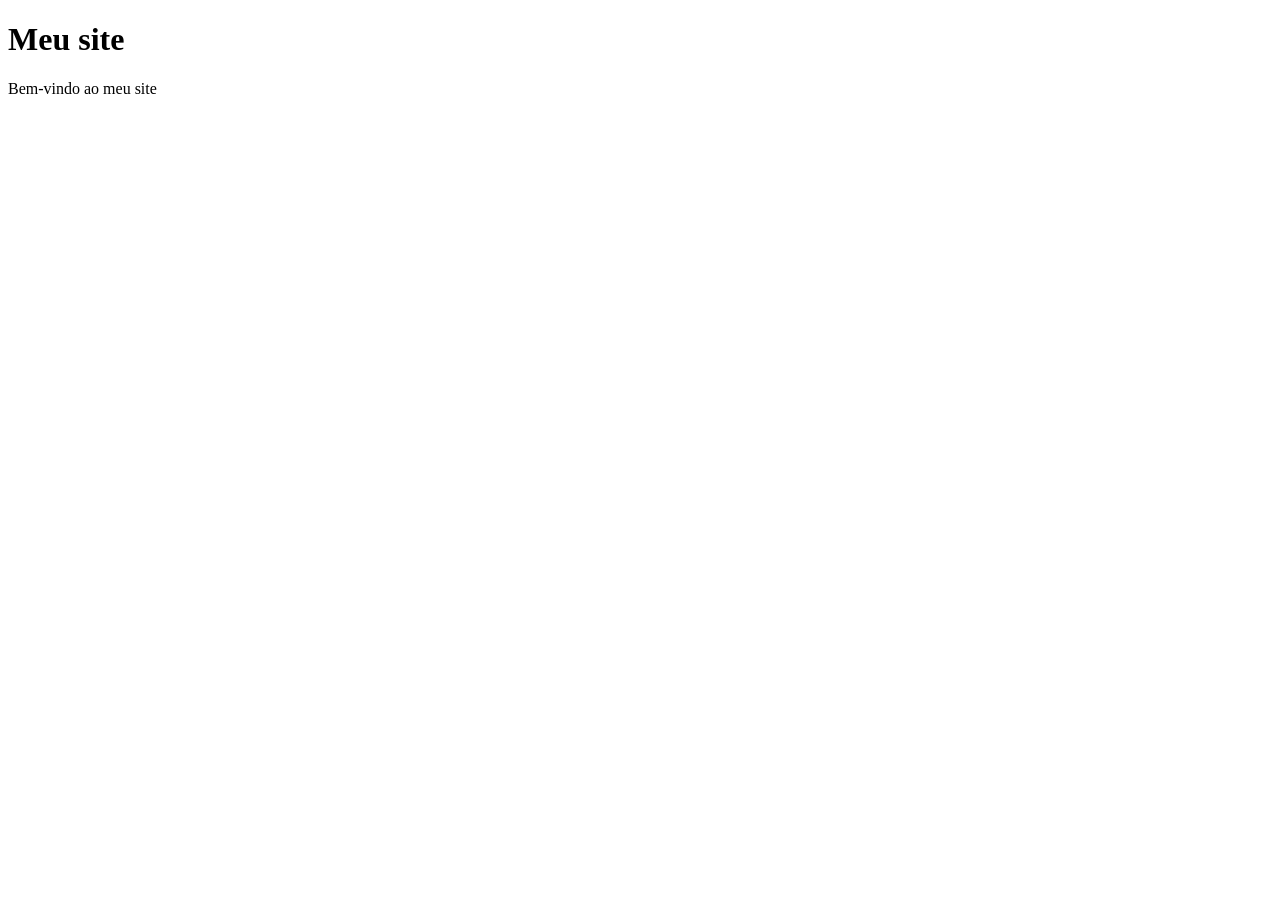
<file: aula-02-estrutura-e-semantica-html5/index.html>
<!-- Estrutura básica HTML -->
<!doctype html>
<!-- Diz ao navegador para utilizar a última versão do HTML -->
<html lang="pt-BR">
  <!-- O atributo lang informa o idioma do site -->

  <!-- no head, irão as metatags (metadados - informações do site) -->
  <!-- Identação (níveis): hierarquia; head e body são tags "irmãs", porque estão no mesmo nível de identação e são "filhos" da tag html. Um nível de identação -->
  <head>
    <!-- a tag meta não tem tag de fechamento </> -->
    <!-- charset indica o conjunto de caracteres -->
    <meta charset="UTF-8" />
    <!-- o viewport permite apresentar uma melhor visualização em dispositivos móveis -->
    <meta name="viewport" content="width=device-width, initial-scale=1.0" />
    <!-- título exibido na barra do navegador -->
    <title>Meu Website</title>
  </head>
  <!-- A partir do body, vem o conteúdo do site de fato, que o usuário irá visualizar -->
  <body>
    <!-- dois níveis de identação, "netos" do html -->
    <h1>Meu site</h1>
    <p>Bem-vindo ao meu site</p>
  </body>
</html>
</file>
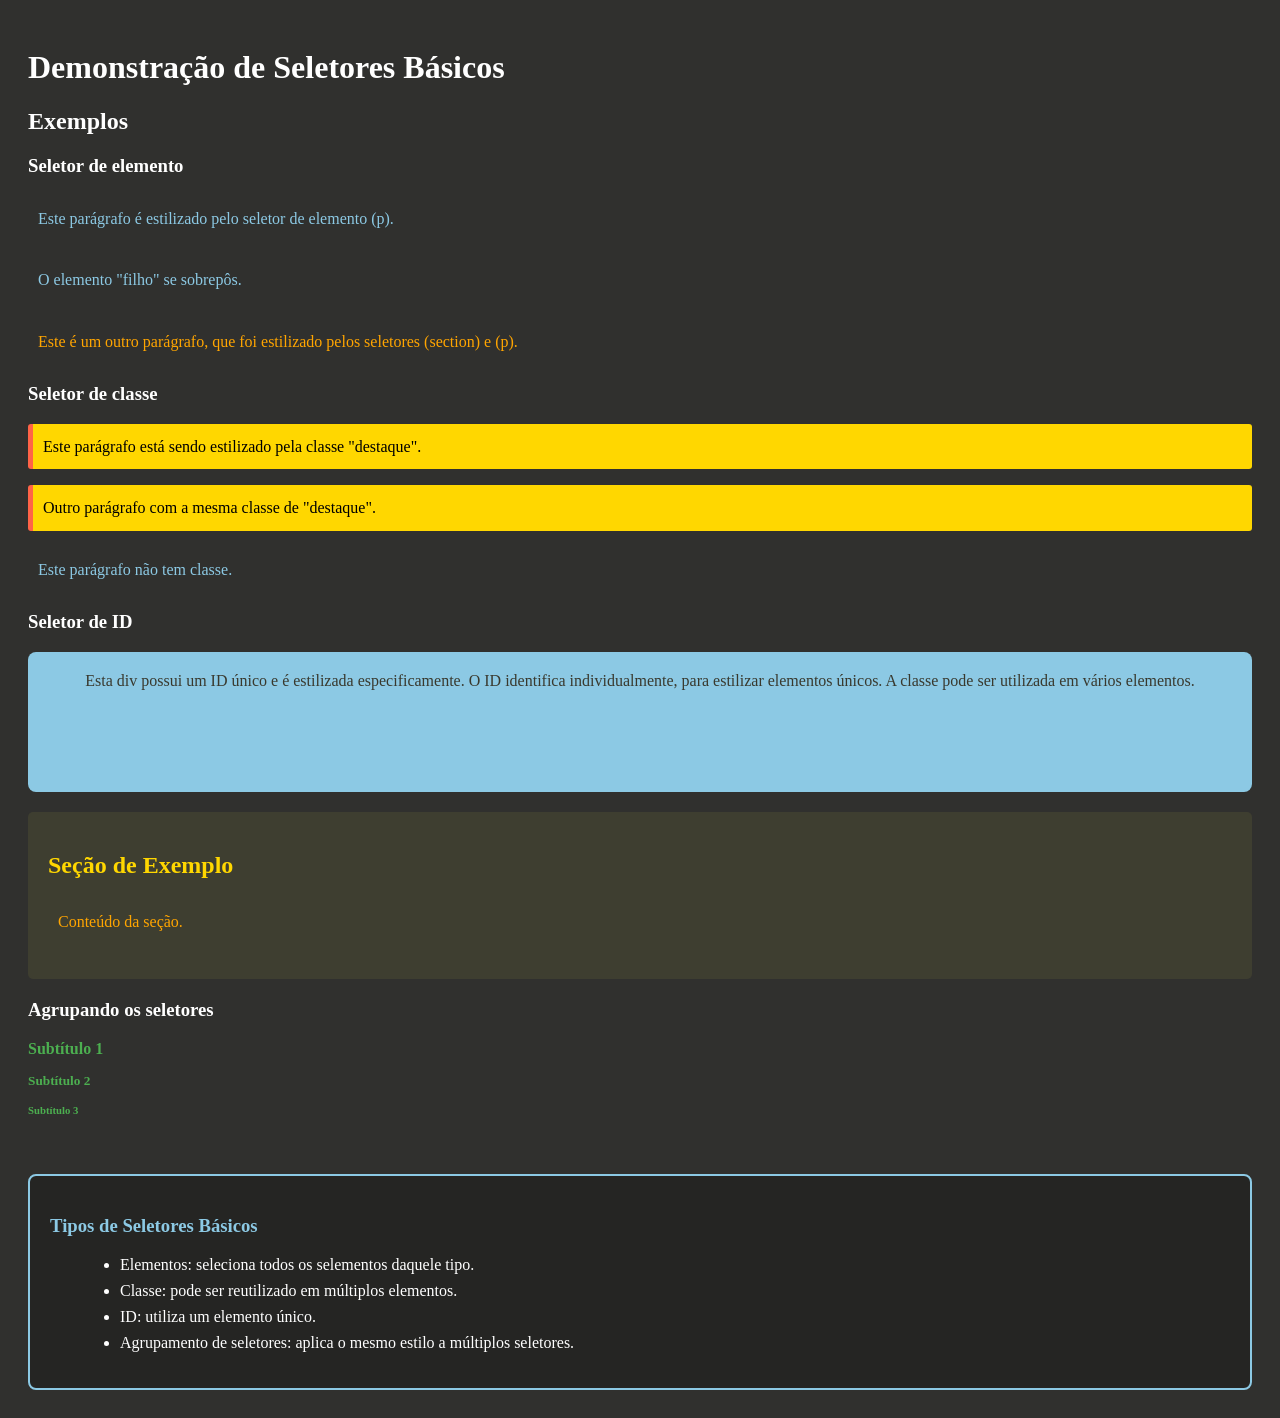
<file: aula-07-estilizacao-basica-e-seletores-css3/01-seletores-basicos/index.html>
<!DOCTYPE html>
<html lang="pt-BR">
<head>
    <meta charset="UTF-8">
    <meta name="viewport" content="width=device-width, initial-scale=1.0">
    <title>Seletores Básicos CSS3</title>
    <link rel="stylesheet" href="styles.css">
    <style>
        /* esse seria o css internal */
    </style>
</head>
<body>
    <!-- Existe CSS inline, internal e external -->
    <header>
        <h1>Demonstração de Seletores Básicos</h1>
    </header>

    <main>
        <h2>Exemplos</h2>
        <h3>Seletor de elemento</h3>
        <p>Este parágrafo é estilizado pelo seletor de elemento (p).</p>
        <p>O elemento "filho" se sobrepôs.</p>

        <section>
            <p>Este é um outro parágrafo, que foi estilizado pelos seletores (section) e (p).</p>
        </section>

        <h3>Seletor de classe</h3>
        <p class="destaque">Este parágrafo está sendo estilizado pela classe "destaque".</p>
        <p class="destaque">Outro parágrafo com a mesma classe de "destaque".</p>
        <p>Este parágrafo não tem classe.</p>

        <h3>Seletor de ID</h3>
        <!-- div cria uma divisão na página, mas não é semântica -->
        <div id="unico">
            Esta div possui um ID único e é estilizada especificamente. O ID identifica individualmente, para estilizar elementos únicos. A classe pode ser utilizada em vários elementos.
        </div>

        <section class="post">
            <h2>Seção de Exemplo</h2>
            <p>Conteúdo da seção.</p>
        </section>

        <h3>Agrupando os seletores</h3>
        <h4>Subtítulo 1</h4>
        <h5>Subtítulo 2</h5>
        <h6>Subtítulo 3</h6>

        <br>

        <div class="observacoes">
            <h3>Tipos de Seletores Básicos</h3>
            <ul>
                <li>Elementos: seleciona todos os selementos daquele tipo.</li>
                <li>Classe: pode ser reutilizado em múltiplos elementos.</li>
                <li>ID: utiliza um elemento único.</li>
                <li>Agrupamento de seletores: aplica o mesmo estilo a múltiplos seletores.</li>
            </ul>
        </div>

    </main>
    
</body>
</html>
</file>
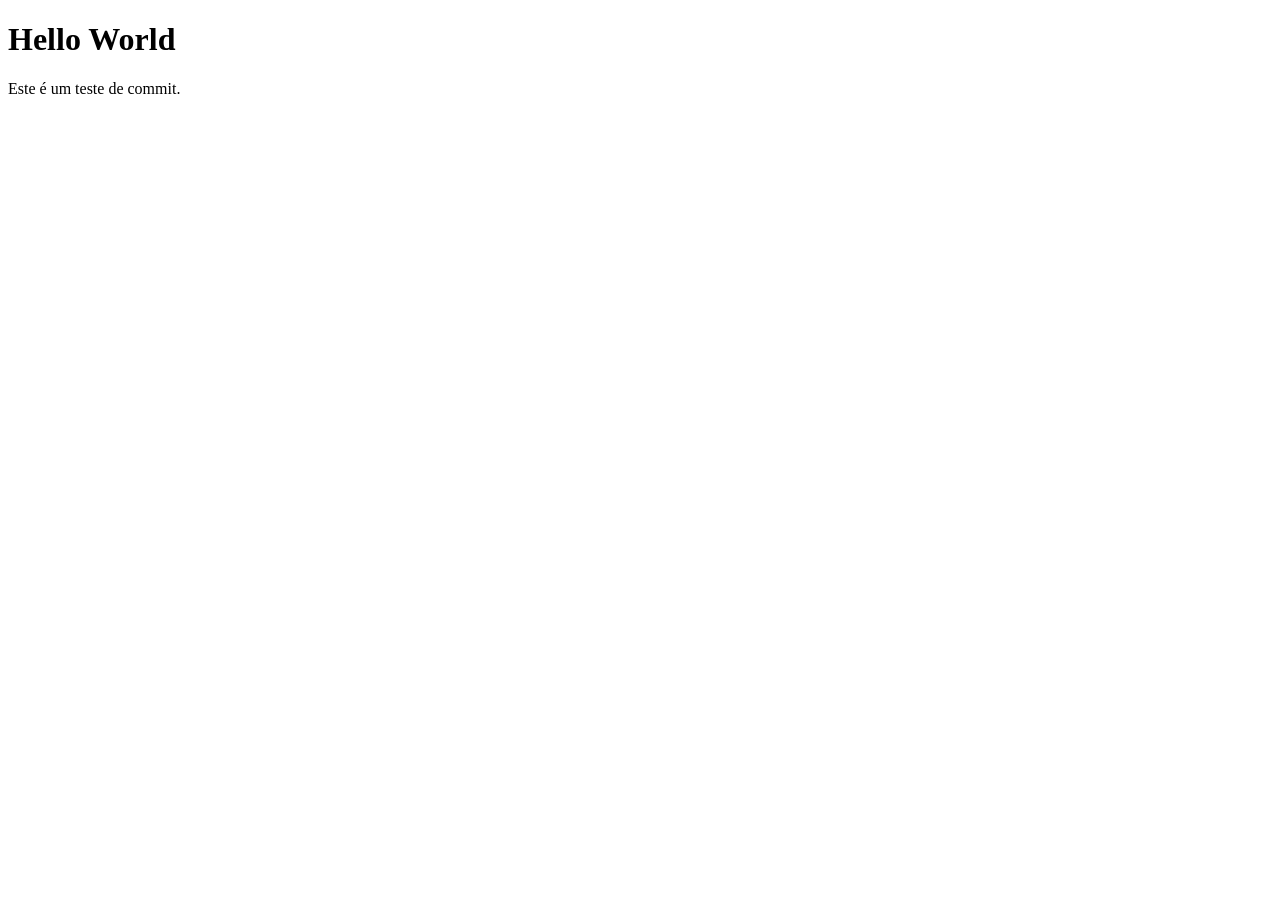
<file: teste-de-commit.html>
<!DOCTYPE html>
<html lang="PT-BR">
    <head>
        <meta charset="UTF-8">
        <meta name="viewport" content="width=device-width, initial-scale=1.0">
        <title>Primeiro commit</title>
    </head>
    <body>
        <h1>Hello World</h1>
        <p>Este é um teste de commit.</p>
    </body>
</html>
</file>
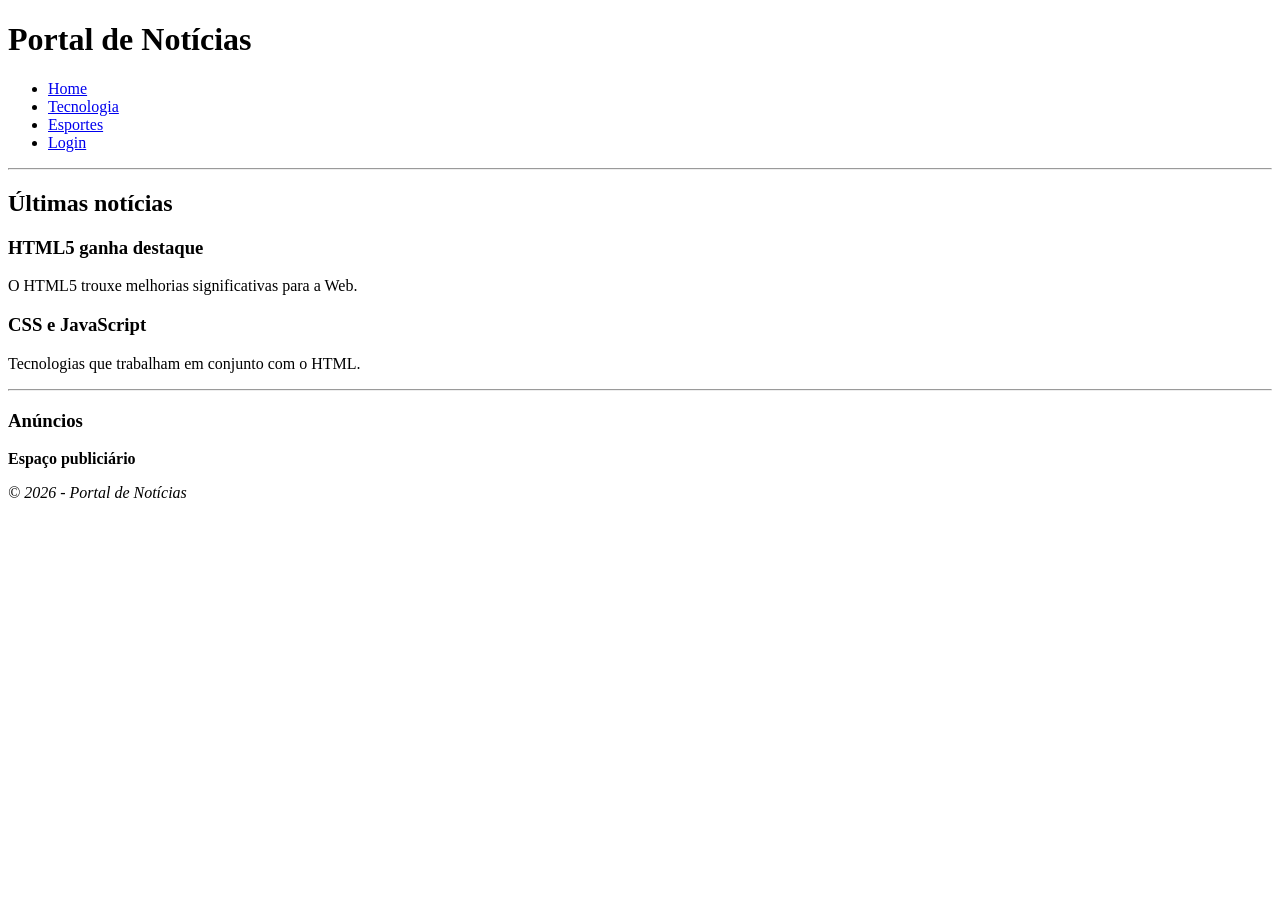
<file: aula-02-estrutura-e-semantica-html5/semantica.html>
<!DOCTYPE html>
<!-- shift + ! + enter -->
<html lang="pt-BR">
<head>
    <meta charset="UTF-8">
    <meta name="viewport" content="width=device-width, initial-scale=1.0">
    <title>Exemplo de site com HTML5 semântico</title>
</head>
<body>
    <!-- header é o cabeçalho do site -->
    <header>
        <h1>Portal de Notícias</h1>
    </header>
    <!-- Menu de navegação -->
     <nav>
        <ul>
            <li><a href="#">Home</a></li>
            <li><a href="#">Tecnologia</a></li>
            <li><a href="#">Esportes</a></li>
            <li><a href="#">Login</a></li>
        </ul>
     </nav>
     <!-- Linha divisória é tag hr -->
    <hr>
     <!-- Parte central ou principal do site fica entre as tags main -->
    <main>
        <!-- Cria uma seção no site -->
        <section>
            <h2>Últimas notícias</h2>
            <article>
                <h3>HTML5 ganha destaque</h3>
                <p>O HTML5 trouxe melhorias significativas para a Web.</p>
            </article>
            <article>
                <h3>CSS e JavaScript</h3>
                <p>Tecnologias que trabalham em conjunto com o HTML.</p>
            </article>
        </section>
        <hr>

        <!-- Conteúdo secundário do site -->
        <aside>
            <h3>Anúncios</h3>
            <!-- Strong deixa o texto em negrito -->
            <p><strong>Espaço publiciário</strong></p>
        </aside>

    </main>
    <!-- Rodapé do site -->
    <footer><em>&copy; 2026 - Portal de Notícias</em></footer>

</body>
</html>
</file>
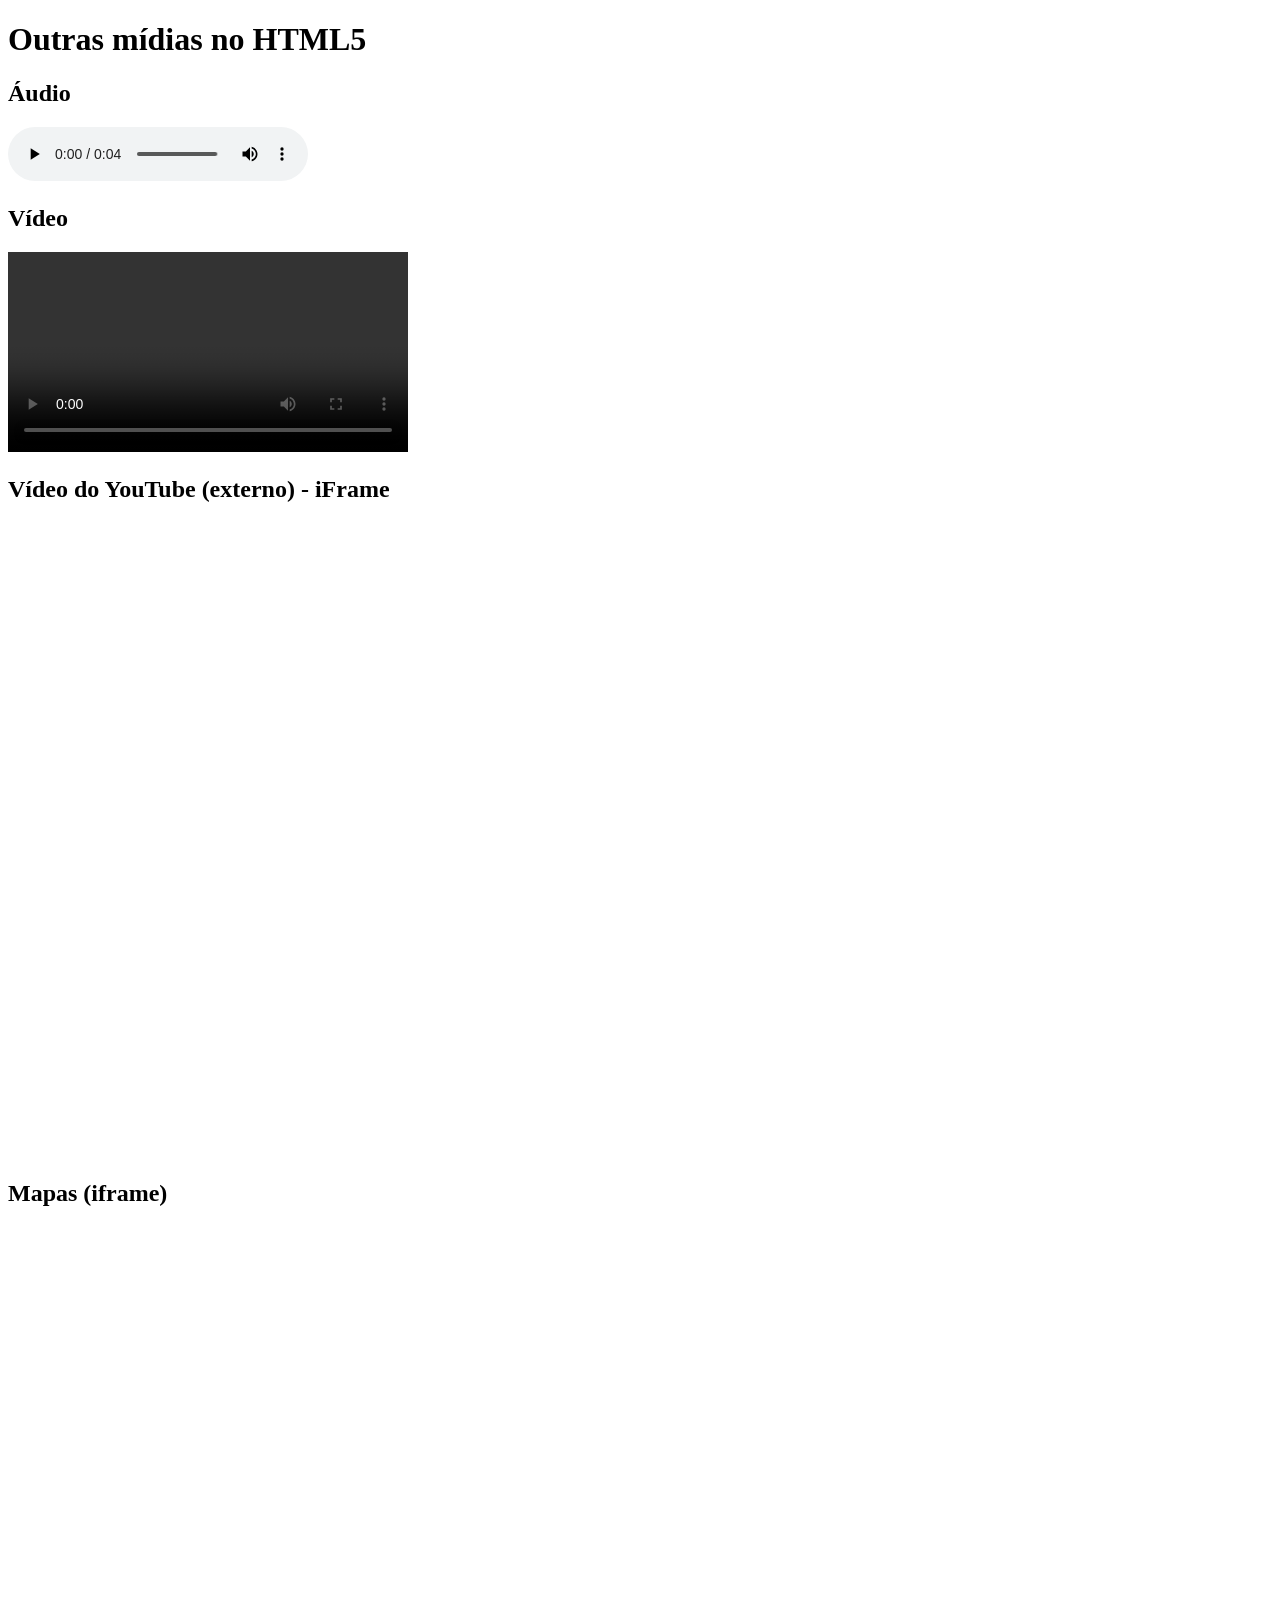
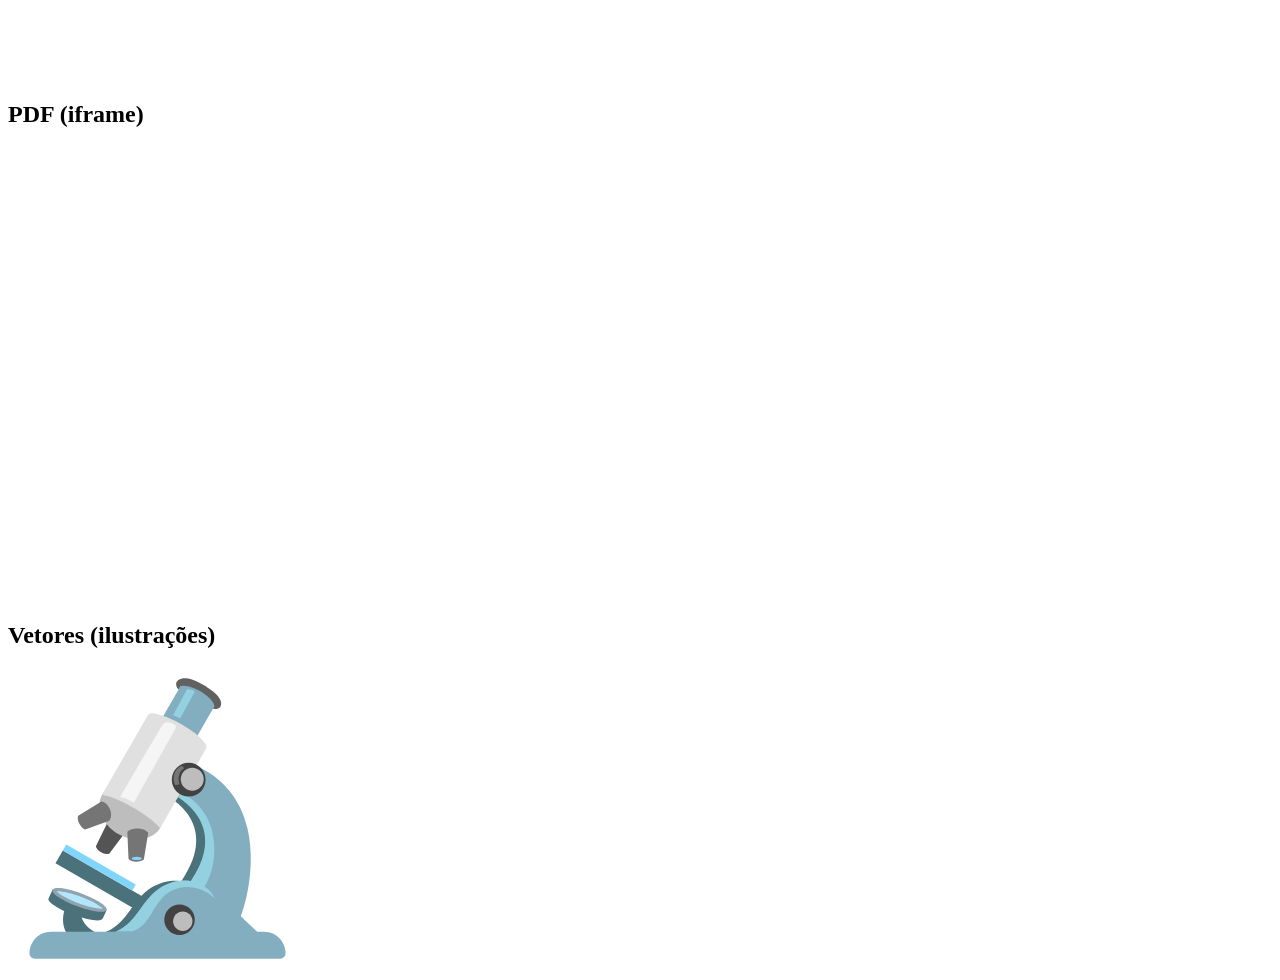
<file: aula-04-midias-e-formatacoes/aula-04-1-outras-midias.html>
<!DOCTYPE html>
<html lang="PT-BR">
<head>
    <meta charset="UTF-8">
    <meta name="viewport" content="width=device-width, initial-scale=1.0">
    <title>Outras mídias no HTML5</title>
</head>
<body>
    <header>
        <h1>Outras mídias no HTML5</h1>
    </header>
    <main>
        <section>
            <h2>Áudio</h2>
            <audio controls src="midias/audio.mp3"></audio>
           
            <!-- src = source; precisa colocar "controls" para aparecer o player no navegador -->

            <h2>Vídeo</h2>
            <video controls src="midias/video.mp4" type="video/mp4" width="400px">
                <!-- Caso o vídeo não seja encontrado ou não suportado, é possível colocar texto entre as tags do vídeo para aparecer-->
                Vídeo não encontrado ou não suportado.
            </video>
            <!-- Informar para o navegador qual é o formato do vídeo. Nesse caso, é mp4. Atributo type -->

            <h2>Vídeo do YouTube (externo) - iFrame</h2>
            <iframe 
                src="https://www.youtube.com/watch?v=MBRqu0YOH14" 
                title="Exemplo de vídeo do YouTube"
                width="500px"
                height="315px"
                frameborder="0"> 
                <!-- Os atributos foram quebrados (de linha) porque são vários -->
            </iframe>

            <br>

            <!-- Incorporando direto do YouTube -->
            <iframe width="560" height="315" src="https://www.youtube.com/embed/MBRqu0YOH14?si=Pkf4S3q1DC4aBK7p" title="YouTube video player" frameborder="0" allow="accelerometer; autoplay; clipboard-write; encrypted-media; gyroscope; picture-in-picture; web-share" referrerpolicy="strict-origin-when-cross-origin" allowfullscreen></iframe>

            <!-- Incorporando mapas -->
             <h2>Mapas (iframe)</h2>
             <iframe src="https://www.google.com/maps/embed?pb=!1m18!1m12!1m3!1d28994.583471691945!2d-47.901789141343905!3d-24.715791237638793!2m3!1f0!2f0!3f0!3m2!1i1024!2i768!4f13.1!3m3!1m2!1s0x94dac59ad75e25c5%3A0x16aec3571adbda4a!2sPariquera-A%C3%A7u%2C%20SP%2C%2011930-000!5e0!3m2!1spt-BR!2sbr!4v1773192248129!5m2!1spt-BR!2sbr" width="600" height="450" style="border:0;" allowfullscreen="" loading="lazy" referrerpolicy="no-referrer-when-downgrade"></iframe>

             <!-- Incorporando PDFs -->
            <h2>PDF (iframe)</h2>
            <iframe src="midias/documento.pdf" 
            frameborder="0"
            title="Horários DSM-1"
            width="600px"
            height="450px">
            </iframe>

            <!-- Incorporando vetores. Vetores são ilustrações. Vetor é um tipo de ilustração que não perde a qualidade. Programas que criam vetores são, por exemplo, Figma e Ilustrator. Serve para criar logo. Cria no Figma, clica com o botão direito, copia como SVG e cola no VSCode.-->
            <h2>Vetores (ilustrações)</h2>
            <svg width="299" height="299" viewBox="0 0 299 299" fill="none" xmlns="http://www.w3.org/2000/svg">
            <path d="M54.8034 181.512L154.092 238.836L146.793 251.478L47.5036 194.154L54.8034 181.512Z" fill="#4B727B"/>
            <path d="M156.578 125.697C156.578 125.697 215.116 151.789 173.35 212.15C173.35 212.15 157.606 208.576 140.857 220.162C119.834 234.715 117.428 266.18 78.4875 266.18H243.381L223.362 247.259C223.362 247.259 240.064 205.025 230.23 160.269C218.784 108.177 174.681 95.5632 174.681 95.5632L156.578 125.697Z" fill="#4B727B"/>
            <path d="M166.015 125.697C166.015 125.697 224.554 151.789 182.787 212.15C182.787 212.15 167.043 208.576 150.294 220.162C129.271 234.715 126.865 266.18 87.9247 266.18H252.819L232.8 247.259C232.8 247.259 249.501 205.025 239.667 160.269C228.221 108.177 184.119 95.5632 184.119 95.5632L166.015 125.697Z" fill="#82AEC0"/>
            <path d="M58.2933 175.476L127.783 215.595L124.314 221.603L54.8245 181.484L58.2933 175.476Z" fill="#81D4FA"/>
            <path d="M40.5052 229.482L44.7566 220.279C44.7566 220.279 90.1438 238.055 98.5999 241.186L94.7456 249.618C93.4609 253.075 80.2862 251.347 65.3128 245.787C50.3394 240.228 39.2437 232.916 40.5052 229.482Z" fill="#4B727B"/>
            <path d="M93.5076 241.232C88.0882 241.232 79.0481 239.13 69.8912 235.719C52.5352 229.272 45.6909 222.802 46.018 221.447C46.088 221.283 46.9757 220.699 49.8022 220.699C55.2216 220.699 64.2616 222.802 73.4185 226.212C90.7745 232.659 97.6188 239.13 97.2918 240.485C97.2217 240.648 96.3341 241.232 93.5076 241.232Z" fill="#B3E5FC"/>
            <path d="M49.8255 222.288C55.058 222.288 63.9113 224.367 72.8813 227.707C85.1916 232.286 92.5031 237.121 94.9091 239.597C94.5354 239.644 94.0916 239.667 93.5309 239.667C88.2984 239.667 79.4452 237.588 70.4752 234.248C58.1648 229.669 50.8534 224.834 48.4473 222.358C48.7977 222.311 49.2649 222.288 49.8255 222.288ZM49.8255 219.111C46.9056 219.111 45.0135 219.695 44.5463 220.886C43.2616 224.343 54.3573 231.632 69.354 237.214C79.0948 240.835 88.0882 242.821 93.5309 242.821C96.4509 242.821 98.343 242.237 98.8102 241.045C100.095 237.588 88.9992 230.3 74.0025 224.717C64.2383 221.12 55.2449 219.111 49.8255 219.111Z" fill="#90A4AE"/>
            <path d="M58.9357 235.252C58.9357 235.252 48.9145 252.725 60.9446 267.605C70.0548 278.864 109.042 269.03 109.042 269.03C109.042 269.03 73.5353 266.741 72.6944 242.704L58.9357 235.252Z" fill="#4B727B"/>
            <path d="M272.207 289.656H26.7932C23.8499 289.656 21.4439 287.25 21.4439 284.307C21.4439 272.394 31.0913 262.746 43.0046 262.746H255.995C267.909 262.746 277.556 272.394 277.556 284.307C277.556 285.726 276.993 287.086 275.989 288.089C274.986 289.093 273.626 289.656 272.207 289.656Z" fill="#82AEC0"/>
            <path d="M101.216 150.037L119.343 160.479L101.193 184.843C101.193 184.843 97.8758 185.8 93.1338 183.231C88.3919 180.661 87.878 177.228 87.878 177.228L101.216 150.037Z" fill="#545454"/>
            <path d="M188.277 68.77L207.174 35.9968C207.174 35.9968 203.133 26.6063 192.388 20.1591C181.642 13.7119 173 16.3282 173 16.3282L154.125 49.1014C154.102 49.1248 154.055 49.1481 154.055 49.1948C152.817 51.3439 159.474 57.4874 168.912 62.9301C178.349 68.3729 187.015 71.0358 188.253 68.8868C188.253 68.8634 188.253 68.8167 188.277 68.77Z" fill="#82AEC0"/>
            <path d="M196.032 16.3048C176.27 4.53172 169.636 10.6285 168.374 13.5952C167.767 15.0434 168.211 18.8744 170.734 20.3694L172.088 17.8466C173.327 15.6975 182.834 16.7487 192.341 22.2148C201.825 27.6809 207.431 35.4128 206.193 37.5619C206.076 37.7721 205.049 39.5241 205.049 39.5241C206.45 40.6453 210.795 39.9913 211.846 38.613C213.785 36.0202 216.752 28.6386 196.032 16.3048Z" fill="#616161"/>
            <path d="M93.9748 125.907C100.492 114.601 118.759 112.919 134.784 122.17C150.808 131.42 158.517 148.052 152.023 159.358C145.506 170.664 126.211 174.144 110.163 164.894C94.1383 155.667 87.4575 137.213 93.9748 125.907Z" fill="#BDBDBD"/>
            <path d="M119.343 162.838C119.343 162.838 121.072 160.269 128.64 159.545C136.232 158.82 140.226 163.703 140.226 163.703L135.835 190.472C135.835 190.472 133.289 192.832 127.916 192.668C122.543 192.505 120.511 189.678 120.511 189.678L119.343 162.838ZM93.4375 132.494C93.4375 132.494 97.7823 132.261 101.356 138.988C105.444 146.674 101.31 151.836 101.31 151.836L77.2261 160.409C77.2261 160.409 73.9091 159.404 71.3395 154.686C68.77 149.944 70.1949 146.79 70.1949 146.79L93.4375 132.494Z" fill="#757575"/>
            <path d="M173.373 55.1748C158.213 46.6253 148.636 44.6164 144.104 44.2193C142.305 44.0791 140.6 44.9668 139.712 46.5319L94.0215 125.86C94.0215 125.86 105.327 127.238 125.043 138.615C144.758 149.967 152.046 159.288 152.046 159.288L197.784 79.889C198.671 78.3473 198.601 76.4786 197.62 74.9836C195.097 71.1994 188.627 63.7711 173.373 55.1748Z" fill="#E0E0E0"/>
            <path d="M171.528 265.9C179.952 265.9 186.782 259.07 186.782 250.646C186.782 242.222 179.952 235.392 171.528 235.392C163.104 235.392 156.274 242.222 156.274 250.646C156.274 259.07 163.104 265.9 171.528 265.9Z" fill="#424242"/>
            <path d="M174.775 261.952C180.116 261.952 184.446 257.622 184.446 252.281C184.446 246.94 180.116 242.61 174.775 242.61C169.434 242.61 165.104 246.94 165.104 252.281C165.104 257.622 169.434 261.952 174.775 261.952Z" fill="#BDBDBD"/>
            <path d="M112.289 127.916C112.289 127.916 152.747 57.8378 155.69 54.4741C158.61 51.1103 169.659 55.572 167.931 58.8189C166.202 62.0659 125.977 133.779 125.977 133.779C117.965 128.547 112.289 127.916 112.289 127.916Z" fill="#F5F5F5"/>
            <path d="M196.476 217.593C199.793 212.5 207.898 197.363 206.03 173.186C203.133 135.438 172.696 123.384 172.696 123.384L169.986 128.079C194.747 144.361 210.094 172.649 182.787 212.126C182.787 212.126 167.043 208.552 150.294 220.139C133.756 231.585 128.734 253.473 108.411 262.302H123.01C123.01 262.302 132.448 262.629 142.539 246.021C152.63 229.412 158.166 221.283 175.079 218.363C191.991 215.444 206.637 229.109 206.637 229.109C206.637 229.109 204.371 222.802 196.476 217.593Z" fill="#94D1E0"/>
            <path d="M180.685 127.519C190.012 127.519 197.574 119.957 197.574 110.63C197.574 101.303 190.012 93.7412 180.685 93.7412C171.357 93.7412 163.796 101.303 163.796 110.63C163.796 119.957 171.357 127.519 180.685 127.519Z" fill="#424242"/>
            <path d="M184.235 121.796C190.57 121.796 195.705 116.661 195.705 110.326C195.705 103.992 190.57 98.8569 184.235 98.8569C177.901 98.8569 172.766 103.992 172.766 110.326C172.766 116.661 177.901 121.796 184.235 121.796Z" fill="#BDBDBD"/>
            <path d="M176.176 99.3007C167.487 105 171.668 115.372 171.668 115.372L167.417 116.353C165.268 112.943 165.127 108.341 166.436 104.58C167.557 101.45 169.402 98.8802 173.934 96.8713L176.176 99.3007Z" fill="#757575"/>
            <path d="M178.909 20.3927L165.104 46.345L172.275 49.1715L186.805 22.4951C181.456 19.4116 178.909 20.3927 178.909 20.3927Z" fill="#94D1E0"/>
            <path d="M128.734 191.033C131.533 191.033 133.802 190.311 133.802 189.421C133.802 188.531 131.533 187.809 128.734 187.809C125.934 187.809 123.665 188.531 123.665 189.421C123.665 190.311 125.934 191.033 128.734 191.033Z" fill="#81D4FA"/>
            </svg>
        </section>
    </main>
</body>
</html>
</file>
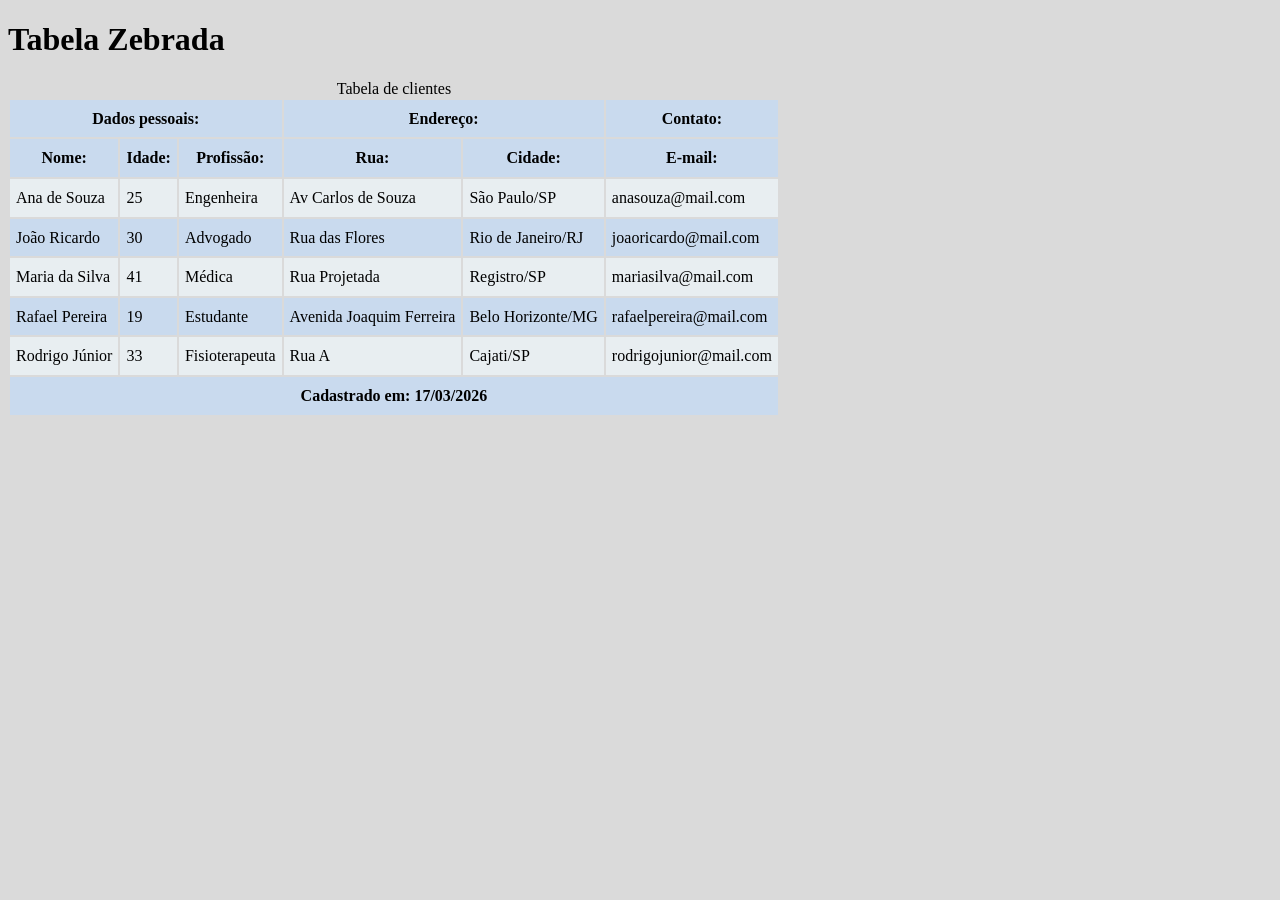
<file: aula-05-tabelas/aula-05-tabela-formatada.html>
<!DOCTYPE html>
<html lang="pt-br">
<head>
    <meta charset="UTF-8">
    <meta name="viewport" content="width=device-width, initial-scale=1.0">
    <title>Tabela Zebrada</title>

    <!-- CSS Interno -->
    <style>
        /* No CSS interno, precisamos de seletores para aplicar as formatações. */
        thead {
            background-color: lightblue; 
            /* se houver conflito, o inline terá prioridade */
        }

        body {
            background-color: #dadada;
            font-family: 'Verdana';
            /* ou rgb */
        }

        td, th {
            /* padding refere-se ao espaçamento */
            padding: 6px;
            line-height: 1.6;
        }

        /* Zebrando a tabela através das linhas pares e ímpares. EVEN é par, ODD é ímpar*/
        tr:nth-child(even) {
            background-color: #e8eef1;
        }

        tr:nth-child(odd) {
            background-color: #c9daee;
        }

    </style>

</head>
<body>
    <header>
        <h1>Tabela Zebrada</h1>
    </header>
    <body>
        
        <table>
            <caption>Tabela de clientes</caption>
            <!-- CSS inline -->
            <thead style="background-color: black;">
                <tr>
                    <th colspan="3" scope="col">Dados pessoais:</th>
                    <th colspan="2" scope="col">Endereço:</th>
                    <th scope="col">Contato:</th>
                </tr>
            </thead>
            <tbody>
                <tr>
                    <th>Nome:</th>
                    <th>Idade:</th>
                    <th>Profissão:</th>
                    <th>Rua:</th>
                    <th>Cidade:</th>
                    <th>E-mail:</th>
                </tr>
                <tr>
                    <td>Ana de Souza</td>
                    <td>25</td>
                    <td>Engenheira</td>
                    <td>Av Carlos de Souza</td>
                    <td>São Paulo/SP</td>
                    <td>anasouza@mail.com</td>
                </tr>
                <tr>
                    <td>João Ricardo</td>
                    <td>30</td>
                    <td>Advogado</td>
                    <td>Rua das Flores</td>
                    <td>Rio de Janeiro/RJ</td>
                    <td>joaoricardo@mail.com</td>
                </tr>
                <tr>
                    <td>Maria da Silva</td>
                    <td>41</td>
                    <td>Médica</td>
                    <td>Rua Projetada</td>
                    <td>Registro/SP</td>
                    <td>mariasilva@mail.com</td>
                </tr>
                <tr>
                    <td>Rafael Pereira</td>
                    <td>19</td>
                    <td>Estudante</td>
                    <td>Avenida Joaquim Ferreira</td>
                    <td>Belo Horizonte/MG</td>
                    <td>rafaelpereira@mail.com</td>
                </tr>
                <tr>
                    <td>Rodrigo Júnior</td>
                    <td>33</td>
                    <td>Fisioterapeuta</td>
                    <td>Rua A</td>
                    <td>Cajati/SP</td>
                    <td>rodrigojunior@mail.com</td>
                </tr>
            </tbody>
            <tfoot>
                <th colspan="6">Cadastrado em: 17/03/2026</th>
            </tfoot>
        </table>

    </body>
    <footer></footer>
</body>
</html>
</file>
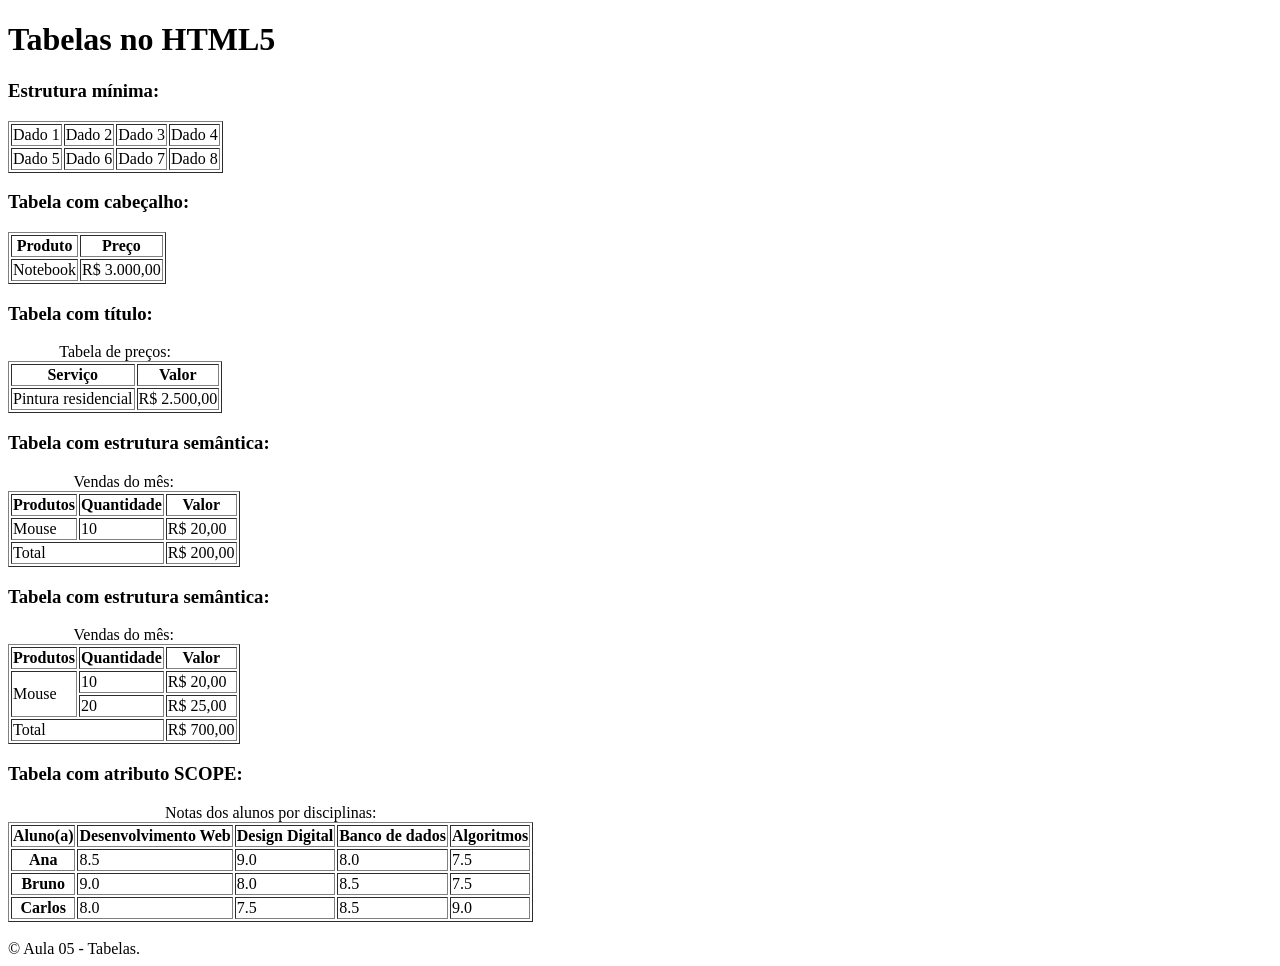
<file: aula-05-tabelas/aula-05-tabelas.html>
<!DOCTYPE html>
<html lang="pt-br">
<head>
    <meta charset="UTF-8">
    <meta name="viewport" content="width=device-width, initial-scale=1.0">
    <title>Tabelas</title>
</head>
<body>
    <header>
        <h1>Tabelas no HTML5</h1>
    </header>
    <main>
        <!-- Estrutura mínima de uma tabela. -->
        <!-- Lembrete! Shift + Alt + seta p baixo para duplicar mais facilmente -->
        <h3>Estrutura mínima:</h3>
        <table border="1"> <!-- Border não é mais utilizado! Estiliza no CSS. É só para faciltiar a visualização na aula. -->
            <tr>
                <td>Dado 1</td>
                <td>Dado 2</td>
                <td>Dado 3</td>
                <td>Dado 4</td>
            </tr>
            <tr>
                <td>Dado 5</td>
                <td>Dado 6</td>
                <td>Dado 7</td>
                <td>Dado 8</td>
            </tr>
        </table>

        <h3>Tabela com cabeçalho:</h3>
        <!-- Título das colunas! -->
        <table border="1">
            <!-- Linha 1 -->
           <tr>
                <th>Produto</th> 
                <th>Preço</th>
           </tr>
           <!-- Linha 2 -->
            <tr>
                <td>Notebook</td>
                <td>R$ 3.000,00</td>
            </tr>
        </table>

        <h3>Tabela com título:</h3> 
        <!-- Título da tabela! -->
        <table border="1">
            <caption>Tabela de preços:</caption>
            <tr>
                <th>Serviço</th>
                <th>Valor</th>
            </tr>
            <tr>
                <td>Pintura residencial</td>
                <td>R$ 2.500,00</td>
            </tr>
        </table>

        <h3>Tabela com estrutura semântica:</h3>
        <table border="1">
            <caption>Vendas do mês:</caption>
            <thead>
                <tr>
                    <th>Produtos</th>
                    <th>Quantidade</th>
                    <th>Valor</th>
                </tr>
            </thead>
            <tbody>
                <tr>
                    <td>Mouse</td>
                    <td>10</td>
                    <td>R$ 20,00</td>
                </tr>
            </tbody>
            <tfoot>
                <td colspan="2">Total</td>
                <td>R$ 200,00</td>
            </tfoot>
        </table>

         <h3>Tabela com estrutura semântica:</h3>
        <table border="1">
            <caption>Vendas do mês:</caption>
            <thead>
                <tr>
                    <th>Produtos</th>
                    <th>Quantidade</th>
                    <th>Valor</th>
                </tr>
            </thead>
            <tbody>
                <tr>
                    <td rowspan="2">Mouse</td>
                    <td>10</td>
                    <td>R$ 20,00</td>
                </tr>
                <tr>
                    <td>20</td>
                    <td>R$ 25,00</td>
                </tr>
            </tbody>
            <tfoot>
                <td colspan="2">Total</td>
                <td>R$ 700,00</td>
            </tfoot>
        </table>

        <h3>Tabela com atributo SCOPE:</h3>
        <table border="1">
            <caption>Notas dos alunos por disciplinas:</caption>
            <thead>
                <tr>
                    <th scope="col">Aluno(a)</th>
                    <th scope="col">Desenvolvimento Web</th>
                    <th scope="col">Design Digital</th>
                    <th scope="col">Banco de dados</th>
                    <th scope="col">Algoritmos</th>
                </tr>
            </thead>
            <tbody>
                <tr>
                    <th scope="row">Ana</th> <!-- Aqui é th porque é o cabeçalho da linha -->
                    <td>8.5</td>
                    <td>9.0</td>
                    <td>8.0</td>
                    <td>7.5</td>
                </tr>
                <tr>
                    <th scope="row">Bruno</th> <!-- Aqui é th porque é o cabeçalho da linha -->
                    <td>9.0</td>
                    <td>8.0</td>
                    <td>8.5</td>
                    <td>7.5</td>
                </tr>
                <tr>
                    <th scope="row">Carlos</th> <!-- Aqui é th porque é o cabeçalho da linha -->
                    <td>8.0</td>
                    <td>7.5</td>
                    <td>8.5</td>
                    <td>9.0</td>
                </tr>
            </tbody>
        </table>


        <br>
    </main>
    <footer>&copy; Aula 05 - Tabelas.</footer>
</body>
</html>
</file>
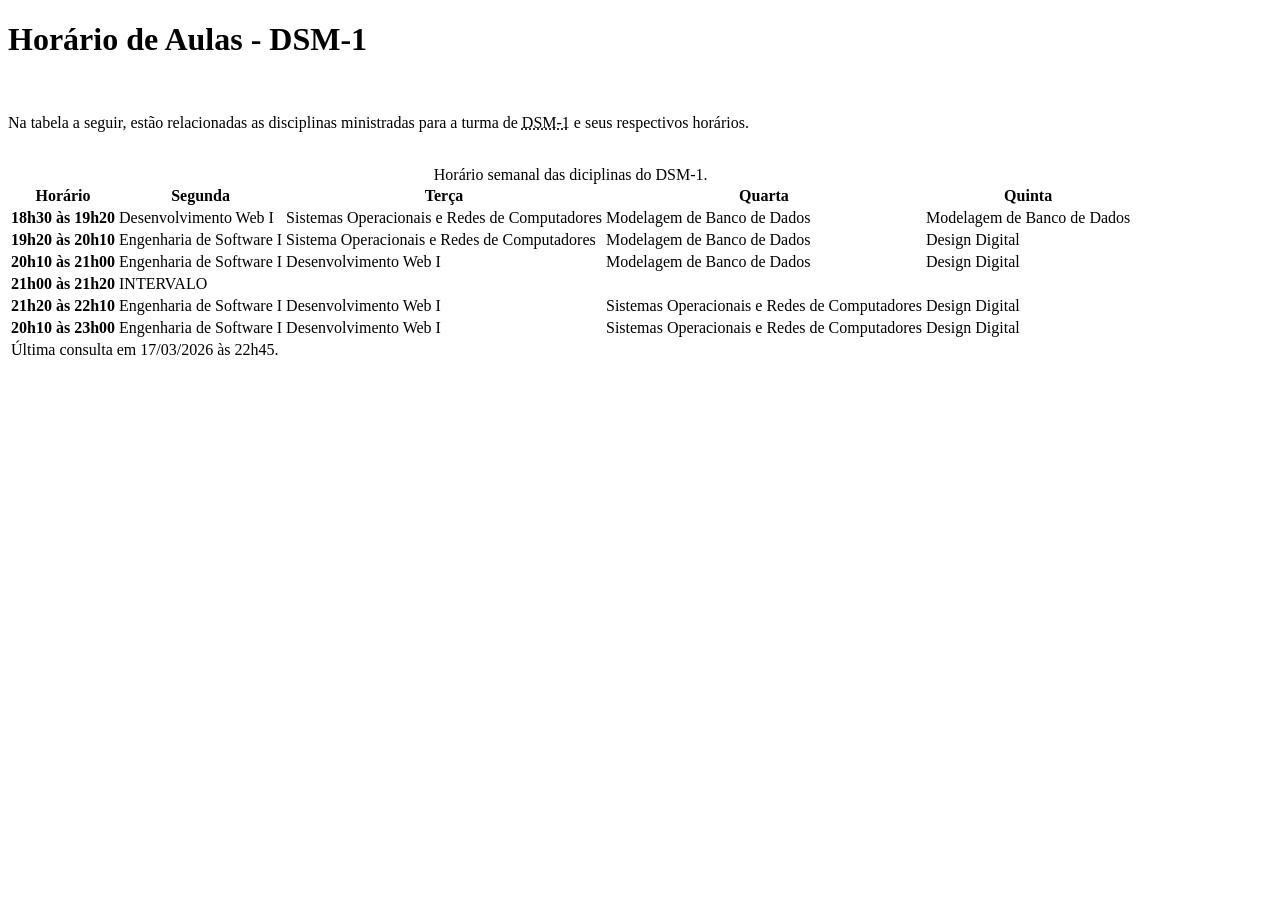
<file: aula-05-tabelas/tabelas.html>
<!DOCTYPE html>
<html lang="pt-br">
<head>
    <meta charset="UTF-8">
    <meta name="viewport" content="width=device-width, initial-scale=1.0">
    <title>Horários de Aulas - Curso DSM</title>
</head>
<body>
    <h1>Horário de Aulas - DSM-1</h1>
    <br>
    <p>Na tabela a seguir, estão relacionadas as disciplinas ministradas para a turma de <abbr title="Desenvolvimento de Sistema Multiplataforma - 1º semestre">DSM-1</abbr> e seus respectivos horários.</p>
    <br>
    <table>
        <caption>Horário semanal das diciplinas do DSM-1.</caption>
        <thead>
            <tr>
                <th scope="col">Horário</th>
                <th scope="col">Segunda</th>
                <th scope="col">Terça</th>
                <th scope="col">Quarta</th>
                <th scope="col">Quinta</th>
            </tr>
        </thead>
        <tbody>
            <tr>
                <th scope="row">18h30 às 19h20</th>
                <td>Desenvolvimento Web I</td>
                <td>Sistemas Operacionais e Redes de Computadores</td>
                <td>Modelagem de Banco de Dados</td>
                <td>Modelagem de Banco de Dados</td>
            </tr>
            <tr>
                <th scope="row">19h20 às 20h10</th>
                <td>Engenharia de Software I</td>
                <td>Sistema Operacionais e Redes de Computadores</td>
                <td>Modelagem de Banco de Dados</td>
                <td>Design Digital</td>
            </tr>
            <tr>
                <th scope="row">20h10 às 21h00</th>
                <td>Engenharia de Software I</td>
                <td>Desenvolvimento Web I</td>
                <td>Modelagem de Banco de Dados</td>
                <td>Design Digital</td>
            </tr>
            <tr>
                <th scope="row">21h00 às 21h20</th>
                <td colspan="4">INTERVALO</td>
            </tr>
            <tr>
                <th scope="row">21h20 às 22h10</th>
                <td>Engenharia de Software I</td>
                <td>Desenvolvimento Web I</td>
                <td>Sistemas Operacionais e Redes de Computadores</td>
                <td>Design Digital</td>
            </tr>
            <tr>
                <th scope="row">20h10 às 23h00</th>
                <td>Engenharia de Software I</td>
                <td>Desenvolvimento Web I</td>
                <td>Sistemas Operacionais e Redes de Computadores</td>
                <td>Design Digital</td>
            </tr>
            <tfoot>
                <tr>
                    <td colspan="6">Última consulta em 17/03/2026 às 22h45.</td>
                </tr>
            </tfoot>
        </tbody>
    </table>
</body>
</html>
</file>
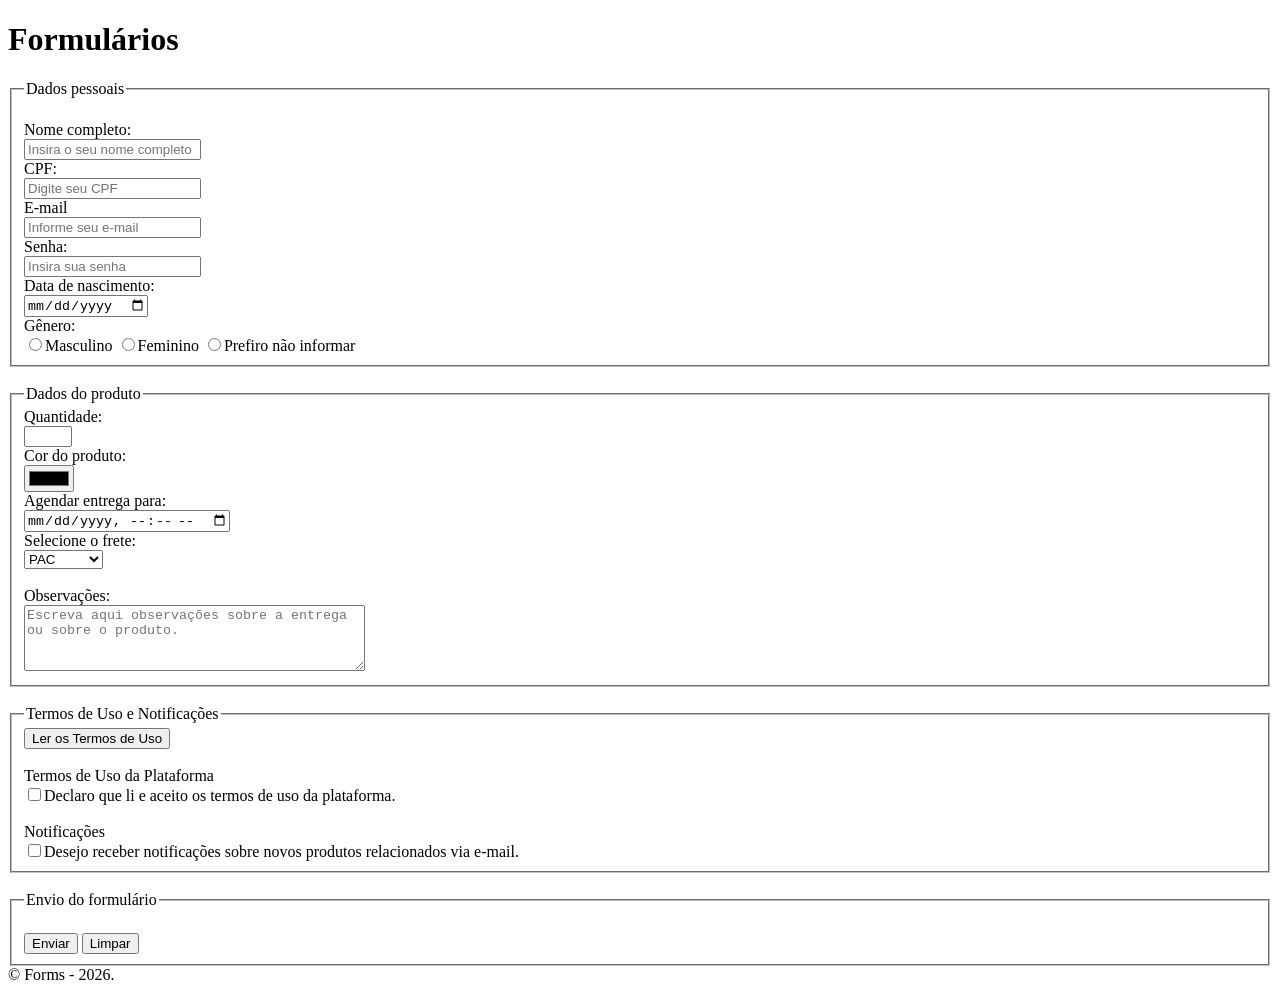
<file: aula-06-formularios/aula-06-formularios.html>
<!DOCTYPE html>
<html lang="pt-br">
<head>
    <meta charset="UTF-8">
    <meta name="viewport" content="width=device-width, initial-scale=1.0">
    <title>Formulário de Cadastro</title>
</head>
<body>
    <header>
        <h1>Formulários</h1>
    </header>
    <main>
        <section>
            <!-- Formulário de cadastro -->
             <form action="sucesso.html" method="POST">
                <fieldset>
                    <legend>Dados pessoais</legend><br>
                    <label for="nome">Nome completo:</label><br>
                    <input type="text" name="nome" id="nome" placeholder="Insira o seu nome completo" required><br>
                    <label for="CPF">CPF:</label><br>
                    <input type="number" name="CPF" id="CPF" placeholder="Digite seu CPF" required><br>
                    <label for="email">E-mail</label><br>
                    <input type="email" name="email" id="email" placeholder="Informe seu e-mail" required><br>
                    <label for="password">Senha:</label><br>
                    <input type="password" name="password" id="password" placeholder="Insira sua senha" required><br>
                    <label for="nascimento">Data de nascimento:</label><br>
                    <input type="date" name="nascimento" id="nascimento" placeholder="Digite sua data de nascimento:" required><br>
                    <label for="genero">Gênero:</label><br>
                    <input type="radio" name="genero" id="masc" value="m">Masculino
                    <input type="radio" name="genero" id="fem" value="f">Feminino
                    <input type="radio" name="genero" id="none" value="n">Prefiro não informar
                </fieldset>
                <br>
                <fieldset>
                    <legend>Dados do produto</legend>
                    <label for="quantidade">Quantidade:</label><br>
                    <input type="number" name="quantidade" id="quantidade" min="1" max="10"><br>
                    <label for="color">Cor do produto:</label><br>
                    <input type="color" name="color" id="color"><br>
                    <label for="entrega">Agendar entrega para:</label><br>
                    <input type="datetime-local" name="entrega" id="entrega"><br>
                    <label for="frete">Selecione o frete:</label><br>
                    <select name="frete" id="frete">
                        <option value="pac">PAC</option>
                        <option value="sedex">Sedex</option>
                        <option value="sedex10">Sedex 10</option>
                    </select><br><br>
                    <label for="observacoes">Observações:</label><br>
                    <textarea rows="4" cols="40" name="observacoes" id="observacoes" placeholder="Escreva aqui observações sobre a entrega ou sobre o produto."></textarea><br>
                </fieldset>
                <br>
                <fieldset>
                    <legend>Termos de Uso e Notificações</legend>
                    <a href="termos.html">
                        <button type="button">Ler os Termos de Uso</button><br><br>
                    </a>
                    <label for="termos">Termos de Uso da Plataforma</label><br>
                    <input type="checkbox" name="termos" id="termos" required>Declaro que li e aceito os termos de uso da plataforma.
                    <br><br>
                    <label for="novidades">Notificações</label><br>
                    <input type="checkbox" name="novidades" id="novidades">Desejo receber notificações sobre novos produtos relacionados via e-mail.
                </fieldset>
                <br>
                <fieldset>
                    <legend>Envio do formulário</legend><br>
                    <button type="submit">Enviar</button>
                    <button type="reset">Limpar</button>
                </fieldset>
             </form>
        </section>
    </main>
    <footer>&copy; Forms - 2026.</footer>
</body>
</html>
</file>
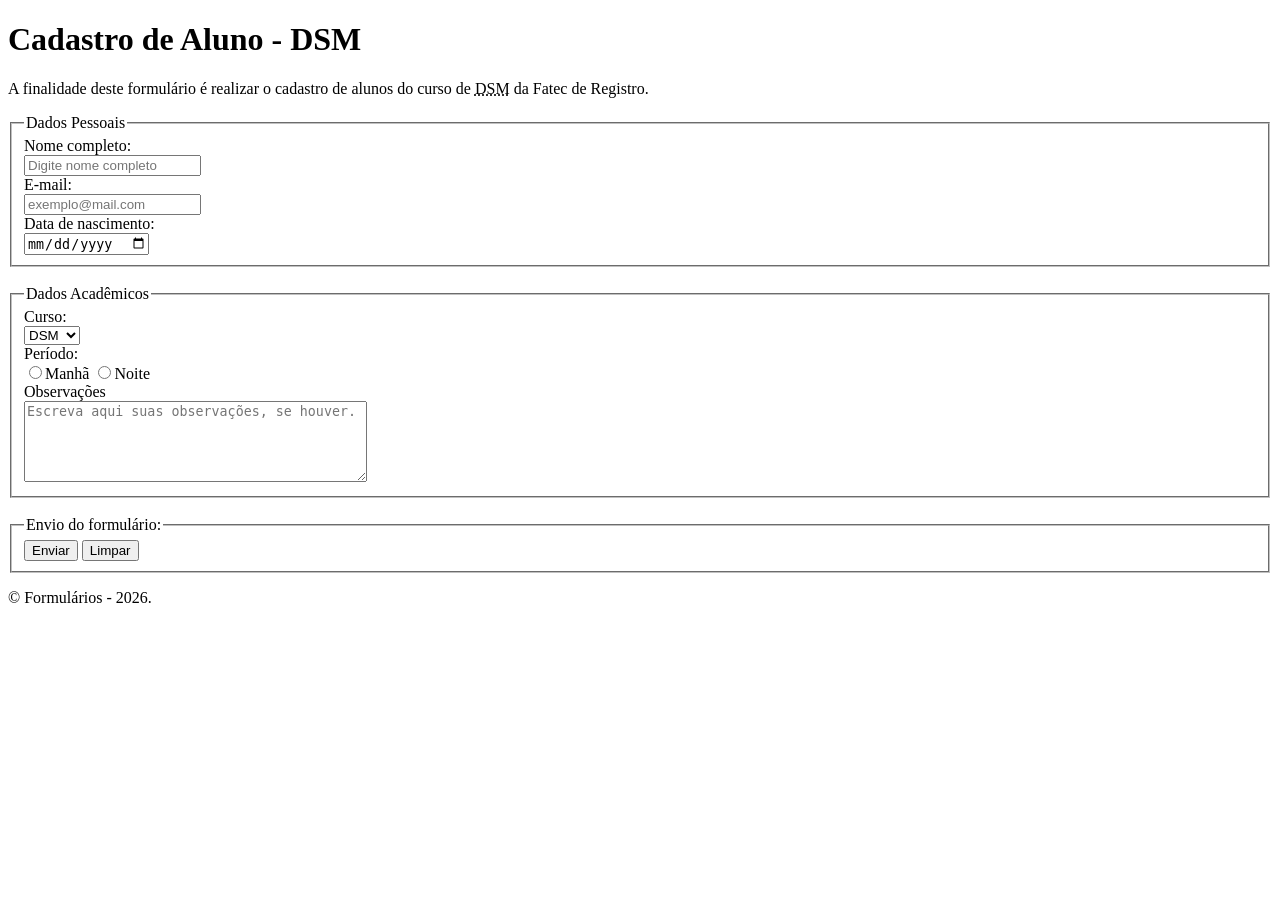
<file: aula-06-formularios/formulario.html>
<!DOCTYPE html>
<html lang="pt-br">
<head>
    <meta charset="UTF-8">
    <meta name="viewport" content="width=device-width, initial-scale=1.0">
    <title>Formulário de Cadastro</title>
</head>
<body>
    <header>
        <h1>Cadastro de Aluno - DSM</h1>
        <p>A finalidade deste formulário é realizar o cadastro de alunos do curso de <abbr title="Desenvolvimento de Sistema Multiplataforma">DSM</abbr> da Fatec de Registro.</p>
    </header>
    <main>
        <!-- tema do formulário: formulário de cadastro de aluno - curso DSM -->
         <form action="#" method="POST">
            <fieldset>
                <legend>Dados Pessoais</legend>
                <label for="nome">Nome completo:</label><br>
                <input type="text" name="nome" id="nome" placeholder="Digite nome completo" required><br>
                <label for="email">E-mail:</label><br>
                <input type="email" name="email" id="email" placeholder="exemplo@mail.com" required><br>
                <label for="datanasc">Data de nascimento:</label><br>
                <input type="date" name="datanasc" id="datanasc"><br>
            </fieldset><br>
            <fieldset>
                <legend>Dados Acadêmicos</legend>
                <label for="curso">Curso:</label><br>
                <select name="curso" id="curso">
                    <option value="dsm">DSM</option>
                    <option value="ads">ADS</option>
                    <option value="outro">Outro</option>
                </select><br>
                <label for="periodo">Período:</label><br>
                <input type="radio" name="periodo" id="manha">Manhã
                <input type="radio" name="periodo" id="noite">Noite
                <br>
                <label for="observacoes">Observações</label><br>
                <textarea rows="5" cols="40" name="observacoes" id="observacoes" placeholder="Escreva aqui suas observações, se houver."></textarea>
            </fieldset><br>
            <fieldset>
                <legend>Envio do formulário:</legend>
                <button type="submit">Enviar</button>
                <button type="reset">Limpar</button>
            </fieldset>
         </form>
    </main>
    <footer>
        <p>&copy; Formulários - 2026.</p>
    </footer>
</body>
</html>
</file>
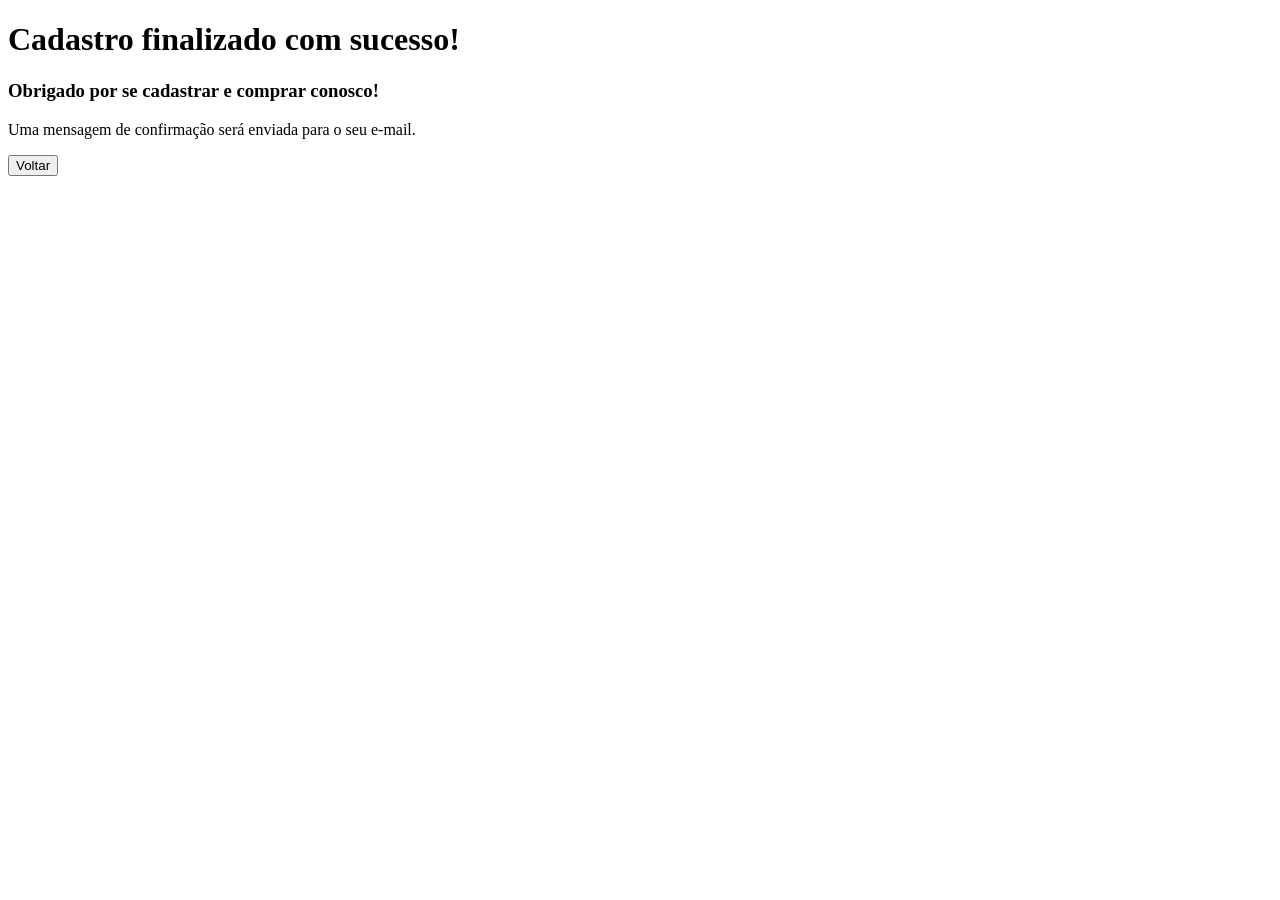
<file: aula-06-formularios/sucesso.html>
<!DOCTYPE html>
<html lang="pt-br">
<head>
    <meta charset="UTF-8">
    <meta name="viewport" content="width=device-width, initial-scale=1.0">
    <title>Formulário de Cadastro</title>
</head>
<body>
    <header>
        <h1>Cadastro finalizado com sucesso!</h1>
    </header>    
    <main>
        <h3>Obrigado por se cadastrar e comprar conosco!</h3>
        <p>Uma mensagem de confirmação será enviada para o seu e-mail.</p>
        <a href="aula-06-formularios.html"><button type="button">Voltar</button></a>
    </main>
</body>
</html>
</file>
<file: aula-07-estilizacao-basica-e-seletores-css3/01-seletores-basicos/styles.css>
/* Comentário no CSS */

/* Seletor de elemento  */
/* p é o seletor */
/* font-size é propriedade, color também */
body {
    background-color: #30302e;
    color: #ffffff;
    font-family: Verdana;
    /* espaço interno */
    padding: 20px;
}

p {
    font-size: 16px;
    line-height: 1.6;
    /* margem inferior */
    margin-bottom: 15px;
    color: #8cc9e4;
    padding: 10px;
}

section p {
    color:orange;
}

/* seletor de CLASSE */
.destaque {
    background-color: #ffd700;
    color: #000000;
    padding: 10px;
    /* comentar espessura da borda, tipo da borda (sólida, tracejada...) e a cor dela */
    border-left: 5px solid #ff6347;
    /* arredonda bordas do elemento */
    border-radius: 3px;
}

/* seletor de ID */
#unico {
    background-color: #8cc9e4;
    color: #39392e;
    padding: 20px;
    border-radius: 8px;
    text-align: center;
    height: 100px;
}

.post {
    background-color: #3e3e30;
    padding: 20px;
    margin: 20px 0px;
    /* arredondamento dos cantos */
    border-radius: 5px;
}

.post h2 {
    color: #ffd700;
}

h4, h5, h6 {
    color: #4caf50;
    margin-top: 15px;
    margin-bottom: 10px;
}

.observacoes {
    background-color: #252523;
    padding: 20px;
    border: 2px solid #8cc9e4;
    border-radius: 8px;
    margin-top: 30px;
}

ul {
    margin-left: 30px;
    margin-top: 10px;
}

li {
    margin-bottom: 8px;
}

.observacoes h3 {
    color: #8cc9e4;
}
/* margin é o espaço de fora do elemento, padding é o espaço interno */
</file>
